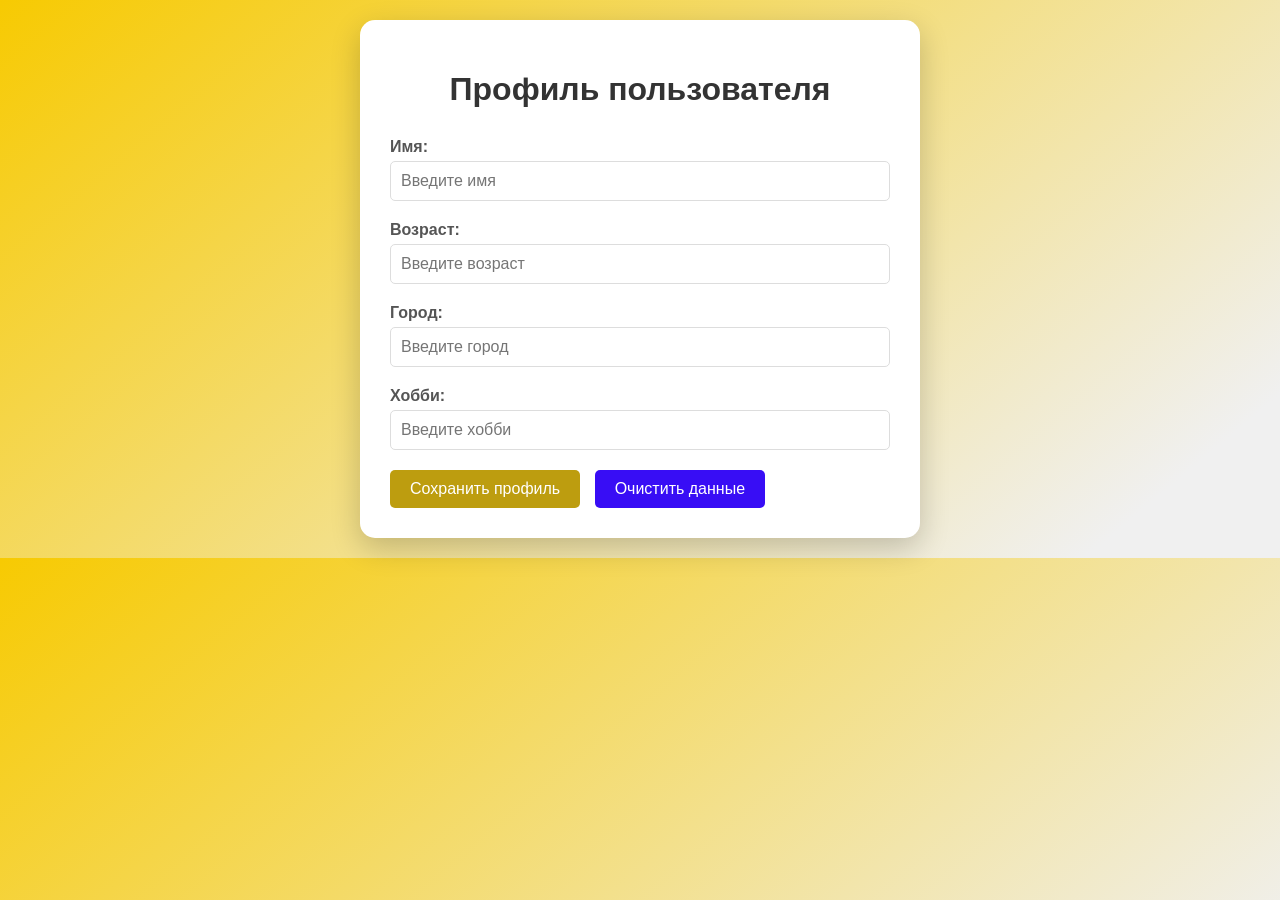
<file: calculator/index.html>
<!DOCTYPE html>
<html lang="ru">
<head>
    <meta charset="UTF-8">
    <meta name="viewport" content="width=device-width, initial-scale=1.0">
    <title>Профиль пользователя</title>
    <link rel="stylesheet" href="style.css">
</head>
<body>
    <div class="container">
        <h1>Профиль пользователя</h1>
        
        <form id="profileForm">
            <div class="form-group">
                <label for="name">Имя:</label>
                <input type="text" id="name" placeholder="Введите имя">
                <div class="error" id="nameError">Пожалуйста, введите имя</div>
            </div>

            <div class="form-group">
                <label for="age">Возраст:</label>
                <input type="number" id="age" placeholder="Введите возраст">
                <div class="error" id="ageError">Пожалуйста, введите возраст</div>
            </div>

            <div class="form-group">
                <label for="city">Город:</label>
                <input type="text" id="city" placeholder="Введите город">
                <div class="error" id="cityError">Пожалуйста, введите город</div>
            </div>

            <div class="form-group">
                <label for="hobby">Хобби:</label>
                <input type="text" id="hobby" placeholder="Введите хобби">
                <div class="error" id="hobbyError">Пожалуйста, введите хобби</div>
            </div>

            <button type="submit" class="btn">Сохранить профиль</button>
            <button type="button" class="btn btn-clear" id="clearBtn">Очистить данные</button>
        </form>

        <div class="profile-card" id="profileCard">
            <h3>Информация о пользователе</h3>
            <p><strong>Имя:</strong> <span id="displayName"></span></p>
            <p><strong>Возраст:</strong> <span id="displayAge"></span></p>
            <p><strong>Город:</strong> <span id="displayCity"></span></p>
            <p><strong>Хобби:</strong> <span id="displayHobby"></span></p>
        </div>
    </div>

    <script src="main.js"></script>
</body>
</html>
</file>
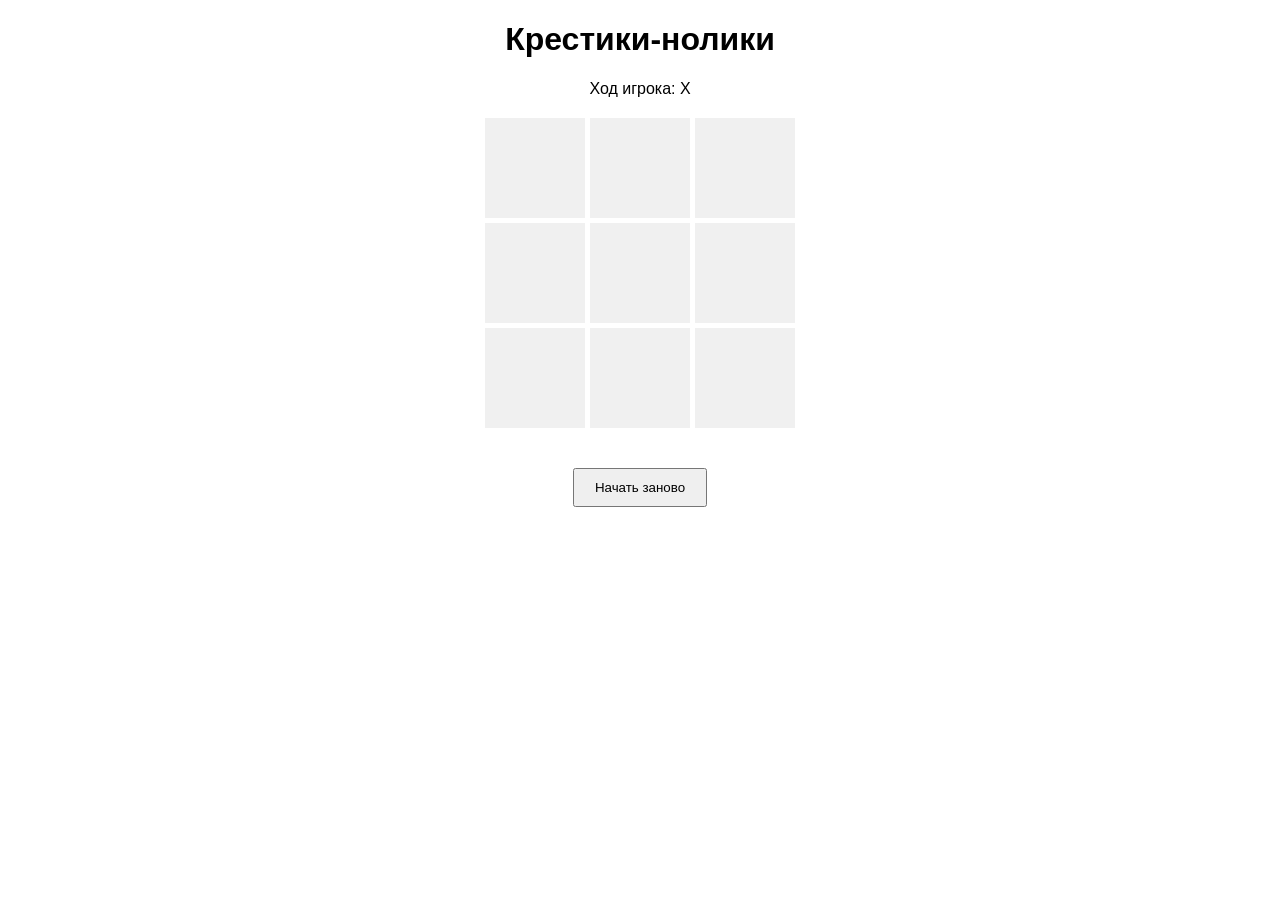
<file: tic-tac-toe/index.html>
<!DOCTYPE html>
<html lang="ru">
<head>
    <meta charset="UTF-8">
    <meta name="viewport" content="width=device-width, initial-scale=1.0">
    <title>Крестики-нолики</title>
    <link rel="stylesheet" href="style.css">
</head>
<body>
    <h1>Крестики-нолики</h1>
    <p id="status">Ход игрока: X</p>
    <div class="board">
        <div class="cell" data-index="0"></div>
        <div class="cell" data-index="1"></div>
        <div class="cell" data-index="2"></div>
        <div class="cell" data-index="3"></div>
        <div class="cell" data-index="4"></div>
        <div class="cell" data-index="5"></div>
        <div class="cell" data-index="6"></div>
        <div class="cell" data-index="7"></div>
        <div class="cell" data-index="8"></div>
    </div>
    <button id="restart">Начать заново</button>
    <script src="main.js"></script>
</body>
</html>
</file>
<file: calculator/style.css>
body {
    font-family: Arial, sans-serif;
    background: linear-gradient(320deg, #f0f0f0 10%, #f7ca02);
    min-height: 500px;
    display: flex;
    justify-content: center;
    align-items: center;
    margin: 0;
    padding: 20px;
}

.container {
    background: white;
    border-radius: 15px;
    padding: 30px;
    box-shadow: 0 10px 30px rgba(0,0,0,0.2);
    max-width: 500px;
    width: 100%;
}

h1 {
    text-align: center;
    color: #333;
    margin-bottom: 30px;
}

.form-group {
    margin-bottom: 20px;
}

label {
    display: block;
    margin-bottom: 5px;
    color: #555;
    font-weight: bold;
}

input {
    width: 100%;
    padding: 10px;
    border: 1px solid #ddd;
    border-radius: 5px;
    font-size: 16px;
    box-sizing: border-box;
}

.error {
    color: red;
    font-size: 14px;
    margin-top: 5px;
    display: none;
}

.btn {
    background: #bd9d0f;
    color: white;
    border: none;
    padding: 10px 20px;
    border-radius: 5px;
    font-size: 16px;
    cursor: pointer;
    margin-right: 10px;
}

.btn:hover {
    background: #918809;
}

.btn-clear {
    background: #380df5;
}

.btn-clear:hover {
    background: #0cb4f7;
}

.profile-card {
    margin-top: 10px;
    padding: 10px;
    background: #f7f7f7;
    border-radius: 5px;
    display: none;
}

.profile-card h3 {
    margin-top: 0;
    color: #333;
}

.profile-card p {
    margin: 10px 0;
    color: #555;
}
</file>
<file: tic-tac-toe/style.css>
body {
    font-family: Arial, sans-serif;
    text-align: center;
}

.board {
    display: grid;
    grid-template-columns: repeat(3, 100px);
    grid-gap: 5px;
    justify-content: center;
    margin: 20px auto;
}

.cell {
    width: 100px;
    height: 100px;
    background: #f0f0f0;
    font-size: 48px;
    display: flex;
    justify-content: center;
    align-items: center;
    cursor: pointer;
    user-select: none;
}

.cell:hover {
    background: #ddd;
}

button {
    margin-top: 20px;
    padding: 10px 20px;
}
</file>
